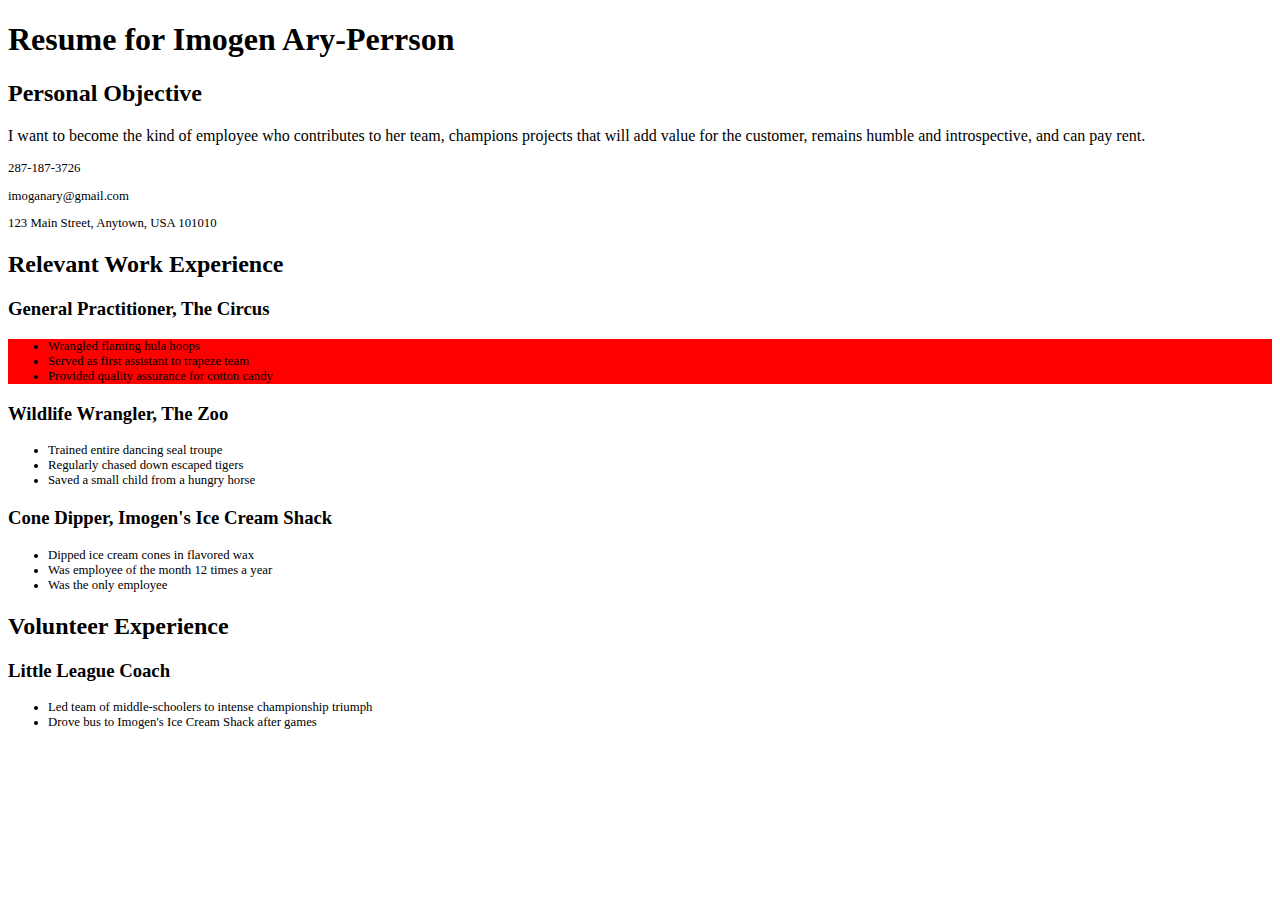
<file: css/css-demo/index.html>
<!DOCTYPE html>
<html>
<head>
  <link rel="stylesheet" href="practice.css" type="text/css">
  <title>Resume</title>
  <!-- We're using Google Fonts, which you can also do on your sites, but you don't need to know how for any assessments in this unit. -->
  <link href='https://fonts.googleapis.com/css?family=Dancing+Script' rel='stylesheet' type='text/css'>

</head>
<body>
  <h1 id="resume-title">Resume for Imogen Ary-Perrson</h1>
  <section id="personal-objective">
    <h2>Personal Objective</h2>
    <p>I want to become the kind of employee who contributes to her team, champions projects that will add value for the customer, remains humble and introspective, and can pay rent.</p>
  </section>
  <section id="contact-info">
    <p>287-187-3726</p>
    <p>imoganary@gmail.com</p>
    <p>123 Main Street, Anytown, USA 101010</p>
  </section>

  <section id="work-experience">
    <h2 class="experience-category">Relevant Work Experience</h2>
    <section class="job">
      <h3>General Practitioner, The Circus</h3>
      <div><ul class="ul">
        <li>Wrangled flaming hula hoops</li>
        <li>Served as first assistant to trapeze team</li>
        <li class="featured">Provided quality assurance for cotton candy</li>
      </ul></div>
    </section>
    <section class="job">
      <h3>Wildlife Wrangler, The Zoo</h3>
      <ul class="ul">
        <li>Trained entire dancing seal troupe</li>
        <li>Regularly chased down escaped tigers</li>
        <li class="featured">Saved a small child from a hungry horse</li>
      </ul>
    </section>
    <section class="job">
      <h3>Cone Dipper, Imogen's Ice Cream Shack</h3>
      <ul class="ul">
        <li>Dipped ice cream cones in flavored wax</li>
        <li class="featured">Was employee of the month 12 times a year</li>
        <li>Was the only employee</li>
      </ul>
    </section>
  </section>

  <section id="volunteer-experience">
    <h2 class="experience-category">Volunteer Experience</h1>
    <section class="volunteer-gig">
      <h3>Little League Coach</h3>
      <ul class="ul">
        <li>Led team of middle-schoolers to intense championship triumph</li>
        <li>Drove bus to Imogen's Ice Cream Shack after games</li>
      </ul>
    </section>
  </section>
</body>
</html>
</file>
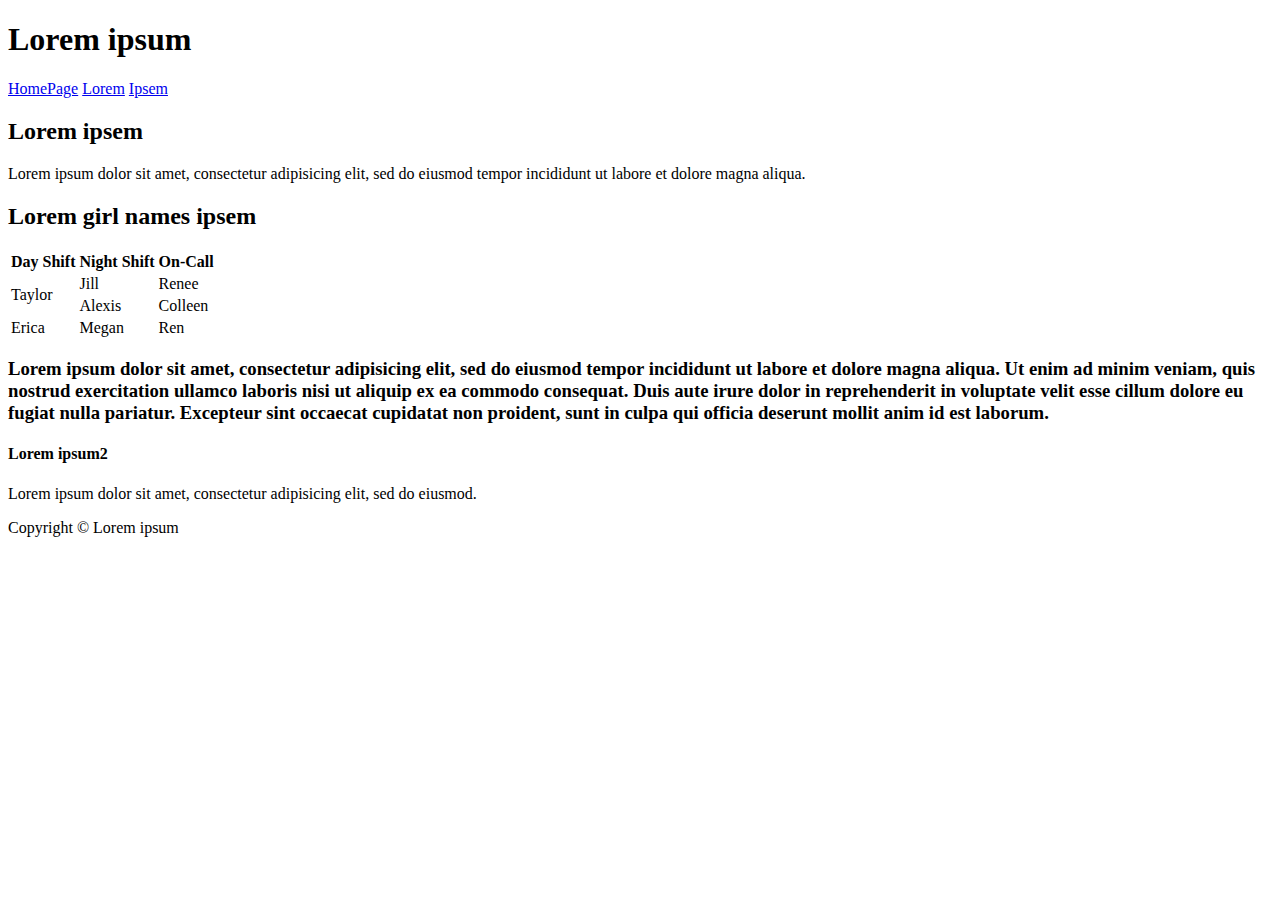
<file: html/gps/index.html>
<!DOCTYPE html>
<html>
<head>
  <title>Lorem ipsum</title>
</head>
  <body>
    <h1>Lorem ipsum</h1>
    <nav>
      <a href="index.html">HomePage</a>
      <a href="lorem.html">Lorem</a>
      <a href="ipsem.html">Ipsem</a>
    </nav>
    <main>
      <article>
        <h2>Lorem ipsem</h2>
        <p>Lorem ipsum dolor sit amet, consectetur adipisicing elit, sed do eiusmod tempor incididunt ut labore et dolore magna aliqua.</p>
      </article>
        <h2>Lorem girl names ipsem</h2>
        <table>
          <tr>
            <th>Day Shift</th>
            <th>Night Shift</th>
            <th>On-Call</th>
          </tr>
          <tr>
            <td rowspan="2">Taylor</td>
            <td>Jill</td>
            <td>Renee</td>
          </tr>
          <tr>
            <td>Alexis</td>
            <td>Colleen</td>
          </tr>
          <tr>
            <td>Erica</td>
            <td>Megan</td>
            <td>Ren</td>
          </tr>
        </table>
        <section>
          <h3>Lorem ipsum dolor sit amet, consectetur adipisicing elit, sed do eiusmod tempor incididunt ut labore et dolore magna aliqua. Ut enim ad minim veniam, quis nostrud exercitation ullamco laboris nisi ut aliquip ex ea commodo consequat. Duis aute irure dolor in reprehenderit in voluptate velit esse cillum dolore eu fugiat nulla pariatur. Excepteur sint occaecat cupidatat non proident, sunt in culpa qui officia deserunt mollit anim id est laborum.</h3>
        </section>
      <aside>
        <h4>Lorem ipsum2</h4>
        <p>Lorem ipsum dolor sit amet, consectetur adipisicing elit, sed do eiusmod.</p>
      </aside>
    </main>
  <footer>Copyright &copy; Lorem ipsum</footer>
</body>
</html>
</file>
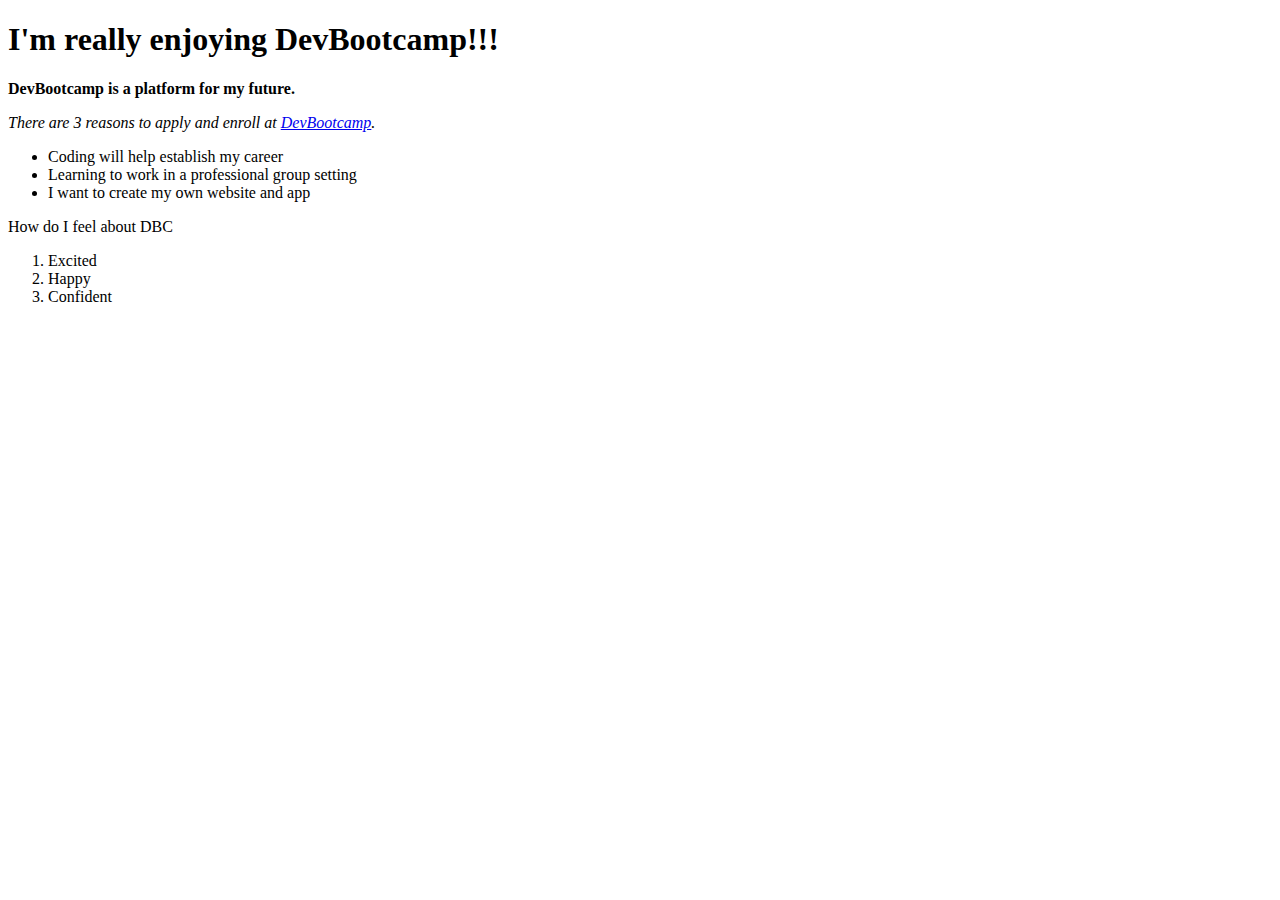
<file: html/web_basics/index.html>
<!DOCTYPE html>
<html>
<head>
  <title>My Experience with DevBootcamp.</title>
</head>
<body>
<h1>I'm really enjoying DevBootcamp!!!</h1>
<p><strong>DevBootcamp is a platform for my future.</strong></p>
<p><em>There are 3 reasons to apply and enroll at <a href="https://devbootcamp.com/">DevBootcamp</a>.</em></p>
<ul>
  <li>Coding will help establish my career</li>
  <li>Learning to work in a professional group setting</li>
  <li>I want to create my own website and app</li>
</ul>
<p>How do I feel about DBC</p>
<ol>
  <li>Excited</li>
  <li>Happy</li>
  <li>Confident</li>
</ol>
</body>
</html>
</file>
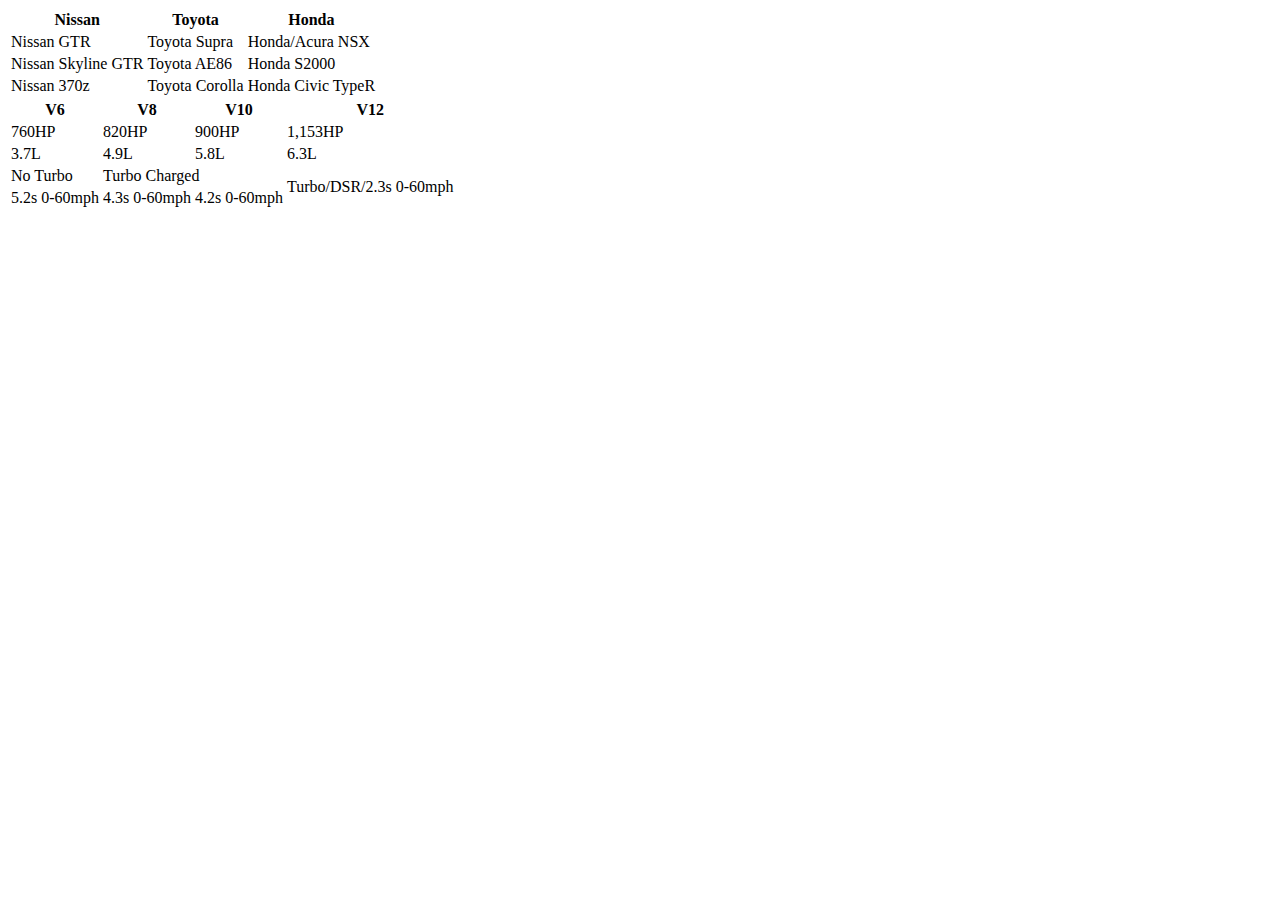
<file: html/table-practice.html>
<!DOCTYPE html>
<html>
<head>
  <title>JDM Cars</title>
</head>
<body>
<table>
  <tr>
    <th>Nissan</th>
    <th>Toyota</th>
    <th>Honda</th>
  </tr>
  <tr>
    <td>Nissan GTR</td>
    <td>Toyota Supra</td>
    <td>Honda/Acura NSX</td>
  </tr>
  <tr>
    <td>Nissan Skyline GTR</td>
    <td>Toyota AE86</td>
    <td>Honda S2000</td>
  </tr>
  <tr>
    <td>Nissan 370z</td>
    <td>Toyota Corolla</td>
    <td>Honda Civic TypeR</td>
  </tr>
</table>
<table>
    <tr>
      <th>V6</th>
      <th>V8</th>
      <th>V10</th>
      <th>V12</th>
    </tr>
    <tr>
      <td>760HP</td>
      <td>820HP</td>
      <td>900HP</td>
      <td>1,153HP</td>
    </tr>
    <tr>
      <td>3.7L</td>
      <td>4.9L</td>
      <td>5.8L</td>
      <td>6.3L</td>
    </tr>
    <tr>
      <td>No Turbo</td>
      <td colspan="2">Turbo Charged</td>
      <td rowspan="2">Turbo/DSR/2.3s 0-60mph</td>
    </tr>
    <tr>
      <td>5.2s 0-60mph</td>
      <td>4.3s 0-60mph</td>
      <td>4.2s 0-60mph</td>
    </tr>
</table>
</body>
</file>
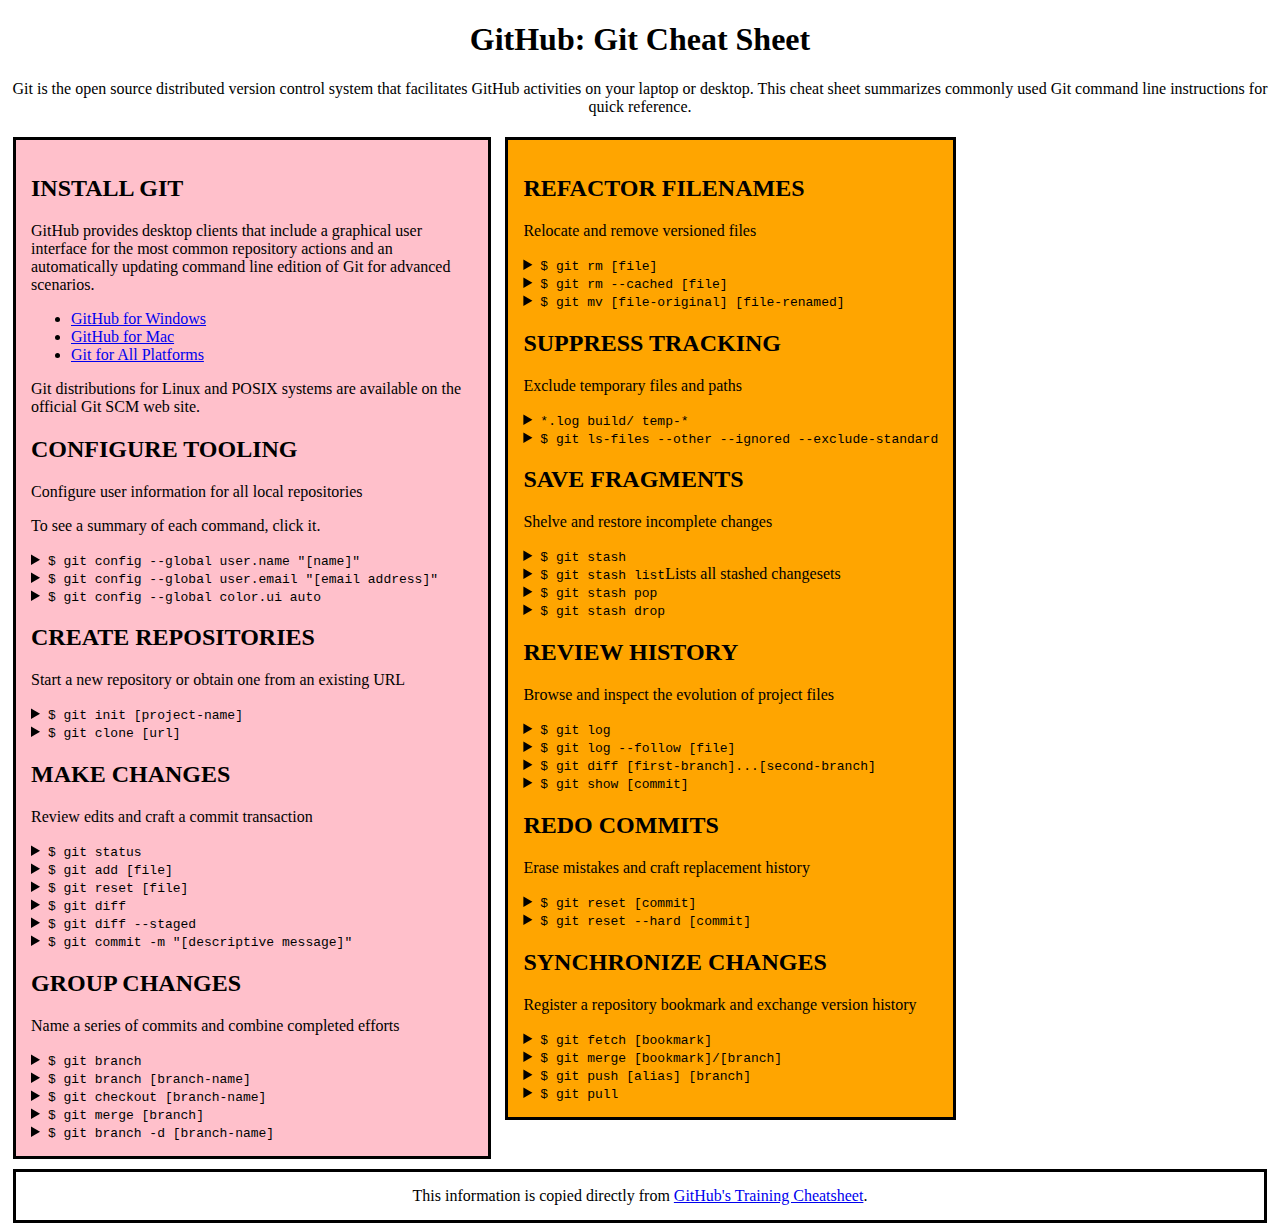
<file: css/gps/gps2-1.html>
<!--
Write your names here:
1. Guillermo Soto
2. Caroline Yoon
We spent [1] hours on this challenge.
-->

<!-- This challenge uses HTML5 syntax that may not be available in all browsers (It works in Chrome and Safari, from my testing. (<details> and<summary>). -->

<!DOCTYPE html>
<html lang="en">
  <head>
    <meta charset="UTF-8">
    <link rel="stylesheet" href="gps2-1.css">  <!-- Insert a link to the stylesheet here -->
    <title>Git Cheat Sheet</title>
  </head>

  <body>
    <header>
      <h1>GitHub: Git Cheat Sheet</h1>
      <p>Git is the open source distributed version control system that
        facilitates GitHub activities on your laptop or desktop.
        This cheat sheet summarizes commonly used Git command line
        instructions for quick reference.</p>
    </header>

    <section class="column-1">
      <article>
        <h2>INSTALL GIT</h2>
        <p>GitHub provides desktop clients that include a graphical user
        interface for the most common repository actions and an automatically
        updating command line edition of Git for advanced scenarios.</p>
        <ul>
          <li><a href="https://windows.github.com">GitHub for Windows</a></li>
          <li><a href="https://mac.github.com">GitHub for Mac</a></li>
          <li><a href="http://git-scm.com">Git for All Platforms</a></li>
        </ul>

        Git distributions for Linux and POSIX systems are available on the
        official Git SCM web site.
      </article>

      <article>
        <h2>CONFIGURE TOOLING</h2>
        <p>Configure user information for all local repositories</p>
        <p> To see a summary of each command, click it.</p>

        <details>
          <summary><code>$ git config --global user.name "[name]"</code></summary>
          <p>Sets the name you want attached to your commit transactions</p>
        </details>

        <details>
          <summary><code>$ git config --global user.email "[email address]"</code></summary>
          <p>Sets the email you want atached to your commit transactions</p>
        </details>

        <details>
          <summary><code>$ git config --global color.ui auto</code></summary>
          <p>Enables helpful colorization of command line output</p>
        </details>
      </article>

      <article>
        <h2>CREATE REPOSITORIES</h2>
        <p>Start a new repository or obtain one from an existing URL</p>

        <details>
          <summary><code>$ git init [project-name]</code></summary>
          <p>Creates a new local repository with the specified name</p>
        </details>

        <details>
          <summary><code>$ git clone [url]</code></summary>
          <p>Downloads a project and its entire version history</p>
        </details>
      </article>

      <article>
        <h2>MAKE CHANGES</h2>
        <p>Review edits and craft a commit transaction</p>

        <details>
          <summary><code>$ git status</code></summary>
          <p>Lists all new or modified files to be committed</p>
        </details>

        <details>
          <summary><code>$ git add [file]</code></summary>
          <p>Snapshots the file in preparation for versioning</p>
        </details>

        <details>
          <summary><code>$ git reset [file]</code></summary>
          <p>Unstages the file, but preserve its contents</p>
        </details>

        <details>
          <summary><code>$ git diff</code></summary>
          <p>Shows file differences not yet staged</p>
        </details>

        <details>
          <summary><code>$ git diff --staged</code></summary>
          <p>Shows file differences between staging and the last file version</p>
        </details>

        <details>
          <summary><code>$ git commit -m "[descriptive message]"</code></summary>
          <p>Records file snapshots permanently in version history</p>
        </details>
      </article>

      <article>
        <h2>GROUP CHANGES</h2>
        <p>Name a series of commits and combine completed efforts</p>

        <details>
          <summary><code>$ git branch</code></summary>
          <p>Lists all local branches in the current repository</p>
        </details>

        <details>
          <summary><code>$ git branch [branch-name]</code></summary>
          <p>Creates a new branch</p>
        </details>

        <details>
          <summary><code>$ git checkout [branch-name]</code></summary>
          <p>Switches to the specified branch and updates the working directory</p>
        </details>

        <details>
          <summary><code>$ git merge [branch]</code></summary>
          <p>Combines the specified branch’s history into the current branch</p>
        </details>

        <details>
          <summary><code>$ git branch -d [branch-name]</code></summary>
          <p>Deletes the specified branch</p>
        </details>
      </article>
    </section>

    <section class="column-2">
      <article>
        <h2>REFACTOR FILENAMES</h2>
        <p>Relocate and remove versioned files</p>

        <details>
          <summary><code>$ git rm [file]</code></summary>
          <p>Deletes the file from the working directory and stages the deletion</p>
        </details>

        <details>
          <summary><code>$ git rm --cached [file]</code></summary>
          <p>Removes the file from version control but preserves the file locally</p>
        </details>

        <details>
          <summary><code>$ git mv [file-original] [file-renamed]</code></summary>
          <p>Changes the file name and prepares it for commit</p>
        </details>
      </article>

      <article>
        <h2>SUPPRESS TRACKING</h2>
        <p>Exclude temporary files and paths</p>

        <details>
          <summary><code>*.log
                    build/
                    temp-*
          </code></summary>
          <p>A text file named .gitignore suppresses accidental versioning of files and paths matching the specified paterns</p>
        </details>

        <details>
          <summary><code>$ git ls-files --other --ignored --exclude-standard</code></summary>
          <p>Lists all ignored files in this project</p>
        </details>
      </article>

      <article>
        <h2>SAVE FRAGMENTS</h2>
        <p>Shelve and restore incomplete changes</p>

        <details>
          <summary><code>$ git stash</code></summary>
          <p>Temporarily stores all modified tracked files</p>
        </details>

        <details>
          <summary><code>$ git stash list</code>Lists all stashed changesets</summary>
          <p></p>
        </details>

        <details>
          <summary><code>$ git stash pop</code></summary>
          <p>Restores the most recently stashed files</p>
        </details>

        <details>
          <summary><code>$ git stash drop</code></summary>
          <p>Discards the most recently stashed changeset</p>
        </details>

      </article>

      <article>
        <h2>REVIEW HISTORY</h2>
        <p>Browse and inspect the evolution of project files</p>

        <details>
          <summary><code>$ git log</code></summary>
          <p>Lists version history for the current branch</p>
        </details>

        <details>
          <summary><code>$ git log --follow [file]</code></summary>
          <p>Lists version history for a file, including renames</p>
        </details>

        <details>
          <summary><code>$ git diff [first-branch]...[second-branch]</code></summary>
          <p>Shows content differences between two branches</p>
        </details>

        <details>
          <summary><code>$ git show [commit]</code></summary>
          <p>Outputs metadata and content changes of the specified commit</p>
        </details>
      </article>

      <article>
        <h2>REDO COMMITS</h2>
        <p>Erase mistakes and craft replacement history</p>

        <details>
          <summary><code>$ git reset [commit]</code></summary>
          <p>Undoes all commits after [commit], preserving changes locally</p>
        </details>

        <details>
          <summary><code>$ git reset --hard [commit]</code></summary>
          <p>Discards all history and changes back to the specified commit</p>
        </details>
      </article>

      <article>
        <h2>SYNCHRONIZE CHANGES</h2>
        <p>Register a repository bookmark and exchange version history</p>

        <details>
          <summary><code>$ git fetch [bookmark]</code></summary>
          <p>Downloads all history from the repository bookmark</p>
        </details>

        <details>
          <summary><code>$ git merge [bookmark]/[branch]</code></summary>
          <p>Combines bookmark’s branch into current local branch</p>
        </details>

        <details>
          <summary><code>$ git push [alias] [branch]</code></summary>
          <p>Uploads all local branch commits to GitHub</p>
        </details>

        <details>
          <summary><code>$ git pull</code></summary>
          <p>Downloads bookmark history and incorporates changes</p>
        </details>
      </article>
    </section>

    <footer>
      This information is copied directly from <a href="https://training.github.com/kit/downloads/github-git-cheat-sheet.pdf">GitHub's Training Cheatsheet</a>.
    </footer>
  <!-- Add your reflection here as a comment. -->
  </body>
</html>
</file>
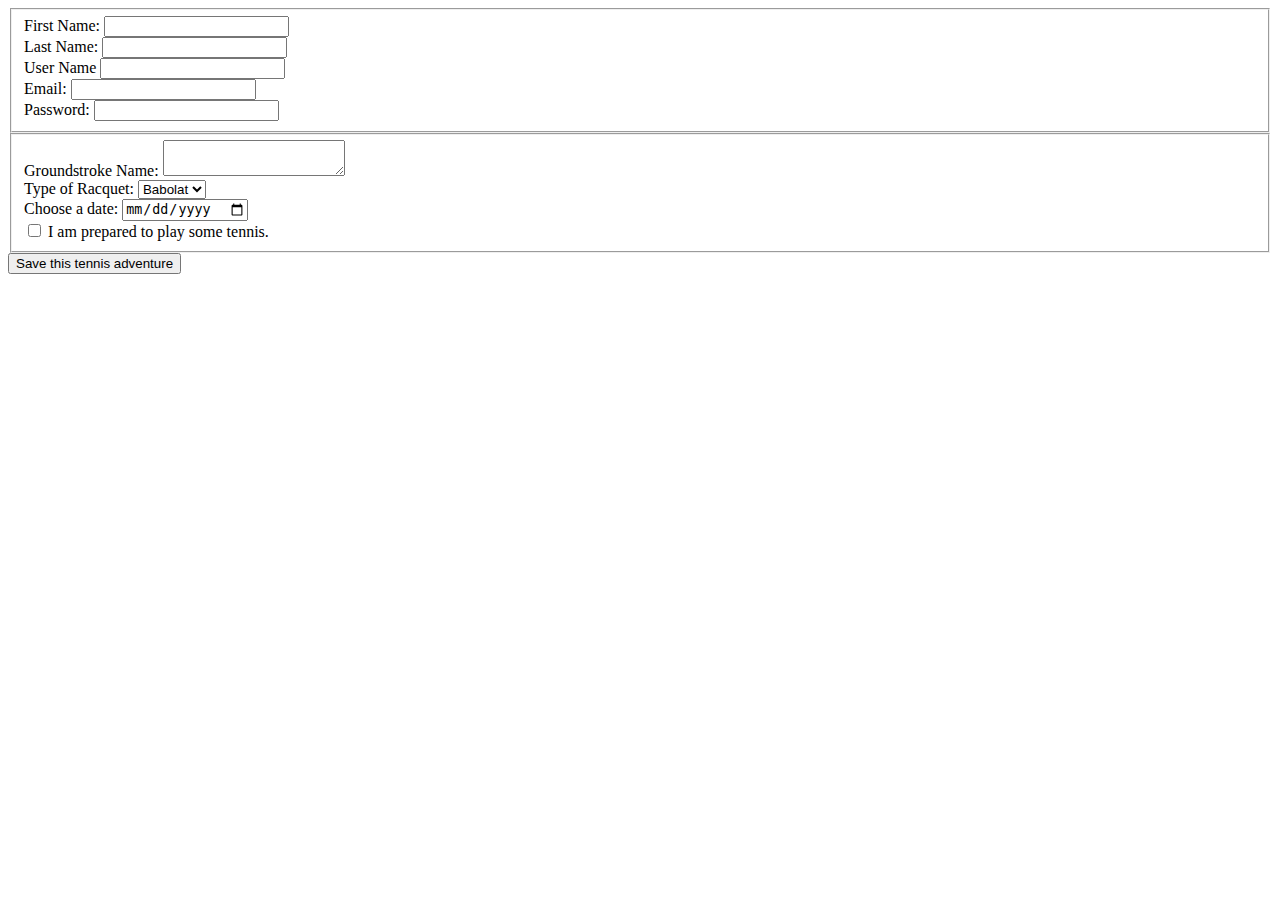
<file: html/forms/practice-form.html>
<!DOCTYPE html>
<head>
  <title>Tennis</title>
<meta charset="UTF-8">
</head>
<body>
<form name="tennis" action="success.html" method="post">
  <fieldset>
    <div>
      <label>First Name:</label>
      <input type="text" name="firstname">
    </div>
    <div>
      <label>Last Name:</label>
      <input type="text" name="lastname">
    </div>
    <div>
      <label>User Name</label>
      <input type="text" name="username">
    </div>
    <div>
      <label>Email:</label>
      <input type="email" name="email">
    </div>

    <div>
      <label>Password:</label>
      <input type="password" name="password">
    </div>
  </fieldset>

  <fieldset>
    <div>
      <label>Groundstroke Name:</label>
      <textarea id="groundstroke" name="groundstroke"></textarea>
    </div>

    <div>
      <label>Type of Racquet:</label>
      <select name="racquet">
        <option value="babolat">Babolat</option>
        <option value="head">Head</option>
        <option value="wilson">Wilson</option>
      </select>
    </div>

    <div>
      <label>Choose a date:</label>
      <input type="date" name="date">
    </div>

    <div>
      <input type="checkbox" name="cb-agree" value="agree">
      I am prepared to play some tennis.
    </div>
  </fieldset>

  <button type="submit">Save this tennis adventure</button>
</form>
</body>
</file>
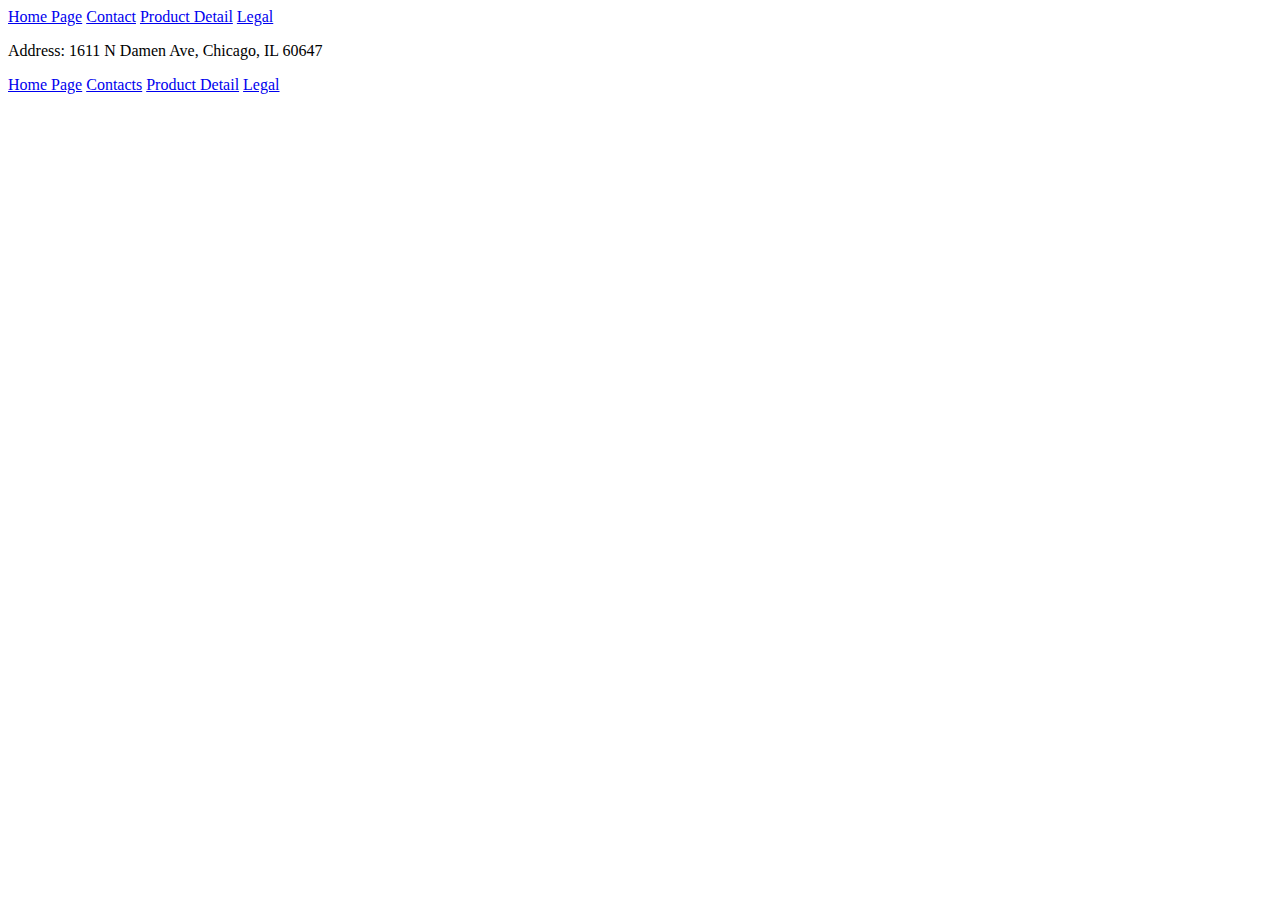
<file: html/moon_bootz/contact.html>
<!DOCTYPE html>
<html>
<head>
  <title>Contacts</title>
</head>
<body>
<header>
<a href="index.html">Home Page</a>
<a href="contact.html">Contact</a>
<a href="product_detail.html">Product Detail</a>
<a href="legal/waiver.html">Legal</a>
</header>
<p>Address: 1611 N Damen Ave, Chicago, IL 60647</p>
<footer>
<a href="index.html">Home Page</a>
<a href="contact.html">Contacts</a>
<a href="product_detail.html">Product Detail</a>
<a href="legal/waiver.html">Legal</a>
</footer>

</body>

</html>
</file>
<file: css/css-demo/practice.css>
#contact-info{
  font-size: .8em;
}
.job:hover{
  background-color: #e9e5dc;
  border-radius: 1em;
  padding: 1px;
  margin-top: 1em;
  margin-bottom: 1em;
}
.ul{
 font-size: .8em;
}
div > ul{
  background-color: red;
}
</file>
<file: css/gps/gps2-1.css>
header {
 text-align: center;
 background-color: white;
}

.column-1 {
 display: inline-block;
 border-style: solid;
 /* float: left; */
 width: 35%;
 padding: 15px;
 margin: 5px;
 background-color: pink;
}

.column-2 {
 display: inline-block;
 border-style: solid;
 vertical-align: top;
 padding: 15px;
 margin: 5px;
 background-color: orange;
 /* loat: right; */
}

footer {
 text-align: center;
 border-style: solid;
 margin: 5px;
 padding: 15px;
}

body {
 background-image: url(https://blog.beeminder.com/wp-content/uploads/2013/08/bart.gif)
}
</file>
